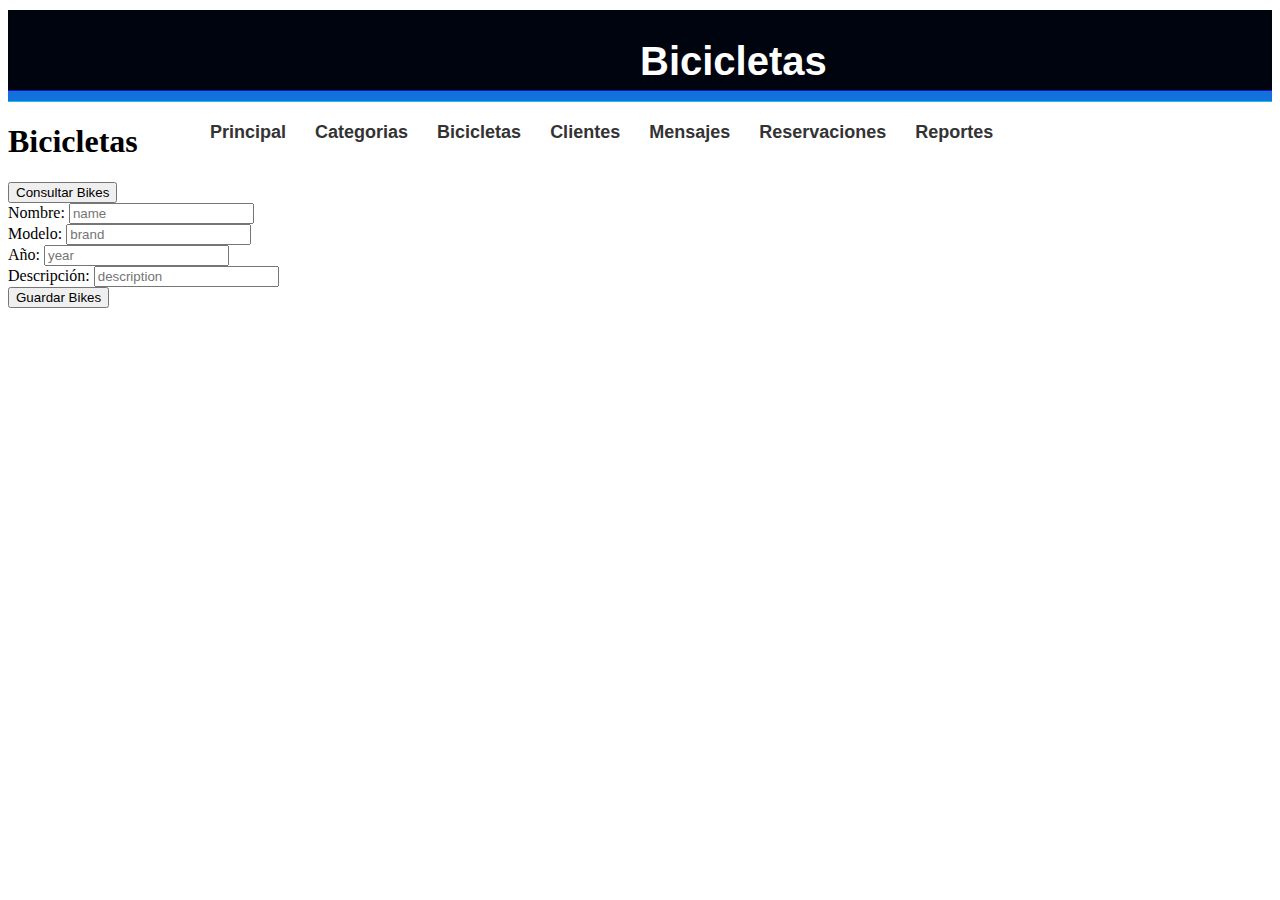
<file: bike.html>
<!DOCTYPE html>
<html>
    <head>
        <meta charset="utf-8">
        <meta name="description" content="Este es un documento HTML5">
        <meta name="keywords" content="HTML, CSS, JavaScript">
        <script src="https://ajax.googleapis.com/ajax/libs/jquery/3.6.0/jquery.min.js"></script>
        <link rel="stylesheet" href="css/misestilos.css">
        <script type="text/javascript" src="js/funciones.js"></script>    </head>
    <body>
        <header id="cabeceralogo">
            <div>
            <h1>Bicicletas </h1>
            </div>
            </header>
            <nav id="menuprincipal">
            <div>
            <ul>
            <li><a href="index.html">Principal</a></li>            
            <li><a href="category.html">Categorias</a></li>
            <li><a href="bike.html">Bicicletas</a></li>
            <li><a href="client.html">Clientes</a></li>
            <li><a href="message.html">Mensajes</a></li>
            <li><a href="reservation.html">Reservaciones</a></li>
            <li><a href="reports.html">Reportes</a></li>            
            </ul>
            </div>
            </nav>
         <section>  
        <h1> Bicicletas</h1>
        <div id="resultado2"></div>
        <button onclick="traerInformacionBikes()" > Consultar Bikes</button>
        
        <div>
            <label>Nombre:</label>
            <input type="text" id="Bname" placeholder="name"><br>
            <label>Modelo:</label>
            <input type="text" id="Bbrand" placeholder="brand"><br>
            <label>Año:</label>
            <input type="number" id="Byear" placeholder="year"><br>
            <label>Descripción:</label>
            <input type="text" id="Bdescription" placeholder="description"><br>    
    
            <button onclick="guardarInformacionBikes()">Guardar Bikes</button>
        </div>
    </section> 
       

    </body>

</html>
</file>
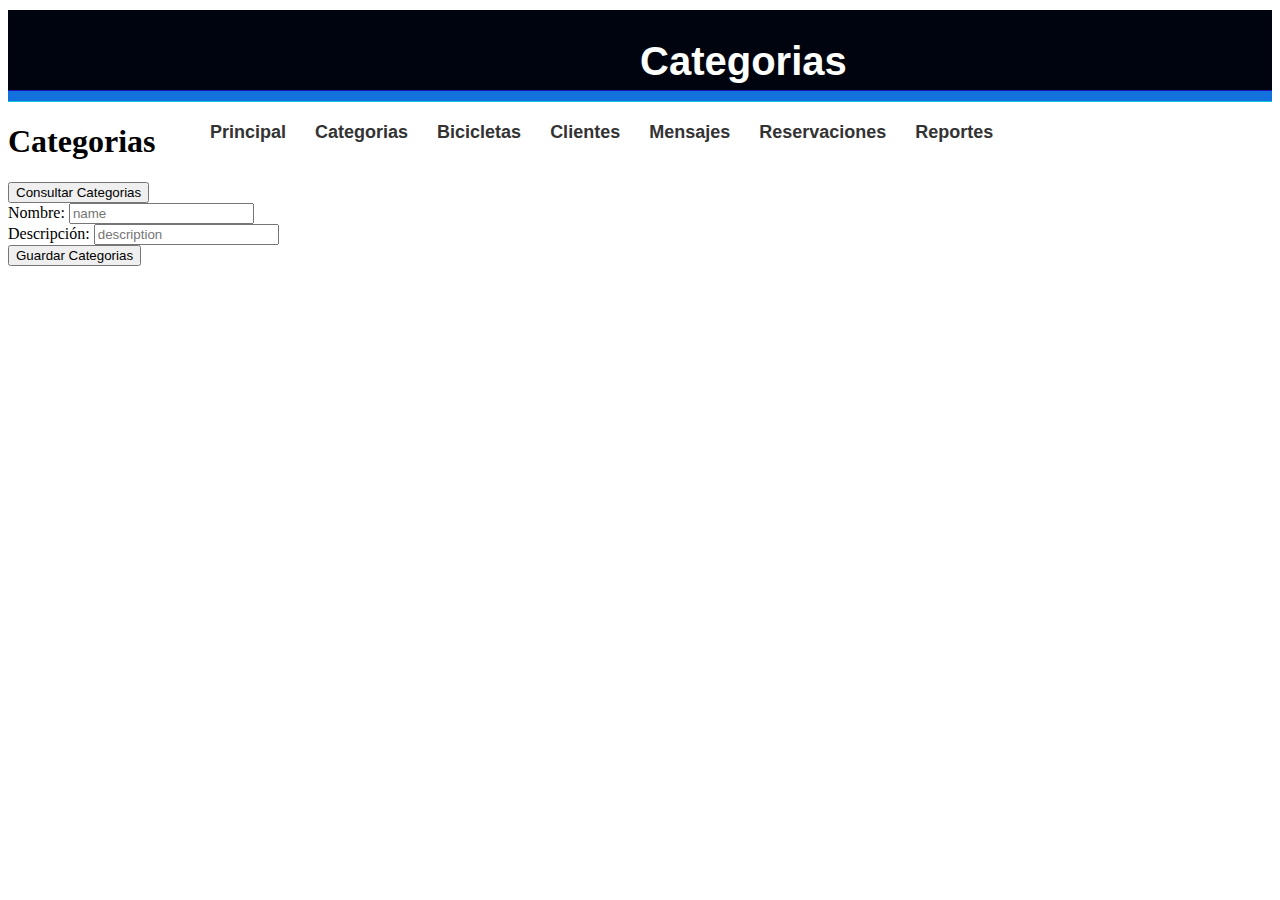
<file: category.html>
<!DOCTYPE html>
<html>
    <head>
        <meta charset="utf-8">
        <meta name="description" content="Este es un documento HTML5">
        <meta name="keywords" content="HTML, CSS, JavaScript">
        <script src="https://ajax.googleapis.com/ajax/libs/jquery/3.6.0/jquery.min.js"></script>
        <link rel="stylesheet" href="css/misestilos.css">
        <script type="text/javascript" src="js/funciones.js"></script>    </head>
    <body>
        <header id="cabeceralogo">
            <div>
            <h1>Categorias</h1>
            </div>
            </header>
            <nav id="menuprincipal">
            <div>
            <ul>
            <li><a href="index.html">Principal</a></li>            
            <li><a href="category.html">Categorias</a></li>
            <li><a href="bike.html">Bicicletas</a></li>
            <li><a href="client.html">Clientes</a></li>
            <li><a href="message.html">Mensajes</a></li>
            <li><a href="reservation.html">Reservaciones</a></li>
            <li><a href="reports.html">Reportes</a></li>            
            </ul>
            </div>
            </nav>
            <section>
        <h1> Categorias</h1>
    <div id="resultado1"></div>
    <button onclick="traerInformacionCategorias()" > Consultar Categorias</button>
    
    <div>
        <label>Nombre:</label>
        <input type="text" id="Cname" placeholder="name"><br>
        <label>Descripción:</label>
        <input type="text" id="Cdescription" placeholder="description"><br>
       
        <button onclick="guardarInformacionCategorias()">Guardar Categorias</button>  
    </div>
</section>
    

    </body>

</html>
</file>
<file: css/misestilos.css>
#cabeceralogo {
    left: 0;
    width: -10%;
    height: 80px;
    padding: 0%;
    background-color: #00040e;
    }
    #cabeceralogo > div {
    width: 0px;   
    margin: 10px auto;
    padding-top: 1px;
    }
    #cabeceralogo h1 {
    width:  100%;
    height: 80px;    
    padding-top: 1px;
    font: bold 40px Arial, sans-serif;
    color: #FFFFFF;
    }
#menuprincipal {
width: 96%;
height: 10px;
padding: 0% 2%;
background-color: #1371dd;
border-top: 1px solid #1d12bd;
border-bottom: 1px solid #13c3e2;
}
#menuprincipal > div {
width: 960px;
margin: 0px auto;
}
#menuprincipal li {
    display: inline-block;
    height: 35px;
    padding: 15px 10px 0px 10px;
    margin-right: 5px;
    }
    #menuprincipal li:hover {
    background-color: #93baec;
    }
    #menuprincipal a {
    font: bold 18px Arial, sans-serif;
    color: #333333;
    text-decoration: none;
    }
    main {
        width: 96%;
        padding: 2%;
        background-image: url("fondo.png");
        }
        main > div {
        width: 960px;
        margin: 0px auto;
        }


        #articulosprincipales {
            float: left;
            width: 620px;
        padding-top: 30px;
        background-color: #FFFFFF;
        border-radius: 10px;
        }
        #infoadicional {
        float: right;
        width: 280px;
        padding: 20px;
        background-color: #E7F1F5;
        border-radius: 10px;
        }
        #infoadicional h1 {
        font: bold 18px Arial, sans-serif;
        color: #333333;
        margin-bottom: 15px;
        }
        .recuperar {
        clear: both;
        }
        article {
            position: relative;
            padding: 0px 40px 20px 40px;
            }
            article time {
            display: block;
            position: absolute;
            top: -5px;
            left: -70px;
            width: 80px;
            padding: 15px 5px;
            background-color: #094660;
            box-shadow: 3px 3px 5px rgba(100, 100, 100, 0.7);
            border-radius: 5px;
            }
            .numerodia {
            font: bold 36px Verdana, sans-serif;
            color: #FFFFFF;
            text-align: center;
            }
            .nombredia {
            font: 12px Verdana, sans-serif;
            color: #FFFFFF;
            text-align: center;
            }
            article h1 {
                margin-bottom: 5px;
                font: bold 30px Georgia, sans-serif;
                }
                article p {
                font: 18px Georgia, sans-serif;
                }
                figure {
                margin: 10px 0px;
                }
                figure img {
                padding: 5px;
                border: 1px solid;
                }
                #pielogo {
                    width: 96%;
                    padding: 2%;
                    background-color: #0F76A0;
                    }
                    #pielogo > div {
                    width: 960px;
                    margin: 0px auto;
                    background-color: #9FC8D9;
                    border-radius: 10px;
                    }
                    .seccionpie {
                    float: left;
                    width: 270px;
                    padding: 25px;
                    }
                    .seccionpie h1 {
                        font: bold 20px Arial, sans-serif;
                        }
                        .seccionpie p {
                        margin-top: 5px;
                        }
                        .seccionpie a {
                        font: bold 16px Arial, sans-serif;
                        color: #666666;
                        text-decoration: none;
                        }
                        .seccionpie {
                            float: left;
                            width: 27.33%;
                            padding: 3%;
                            }
</file>
